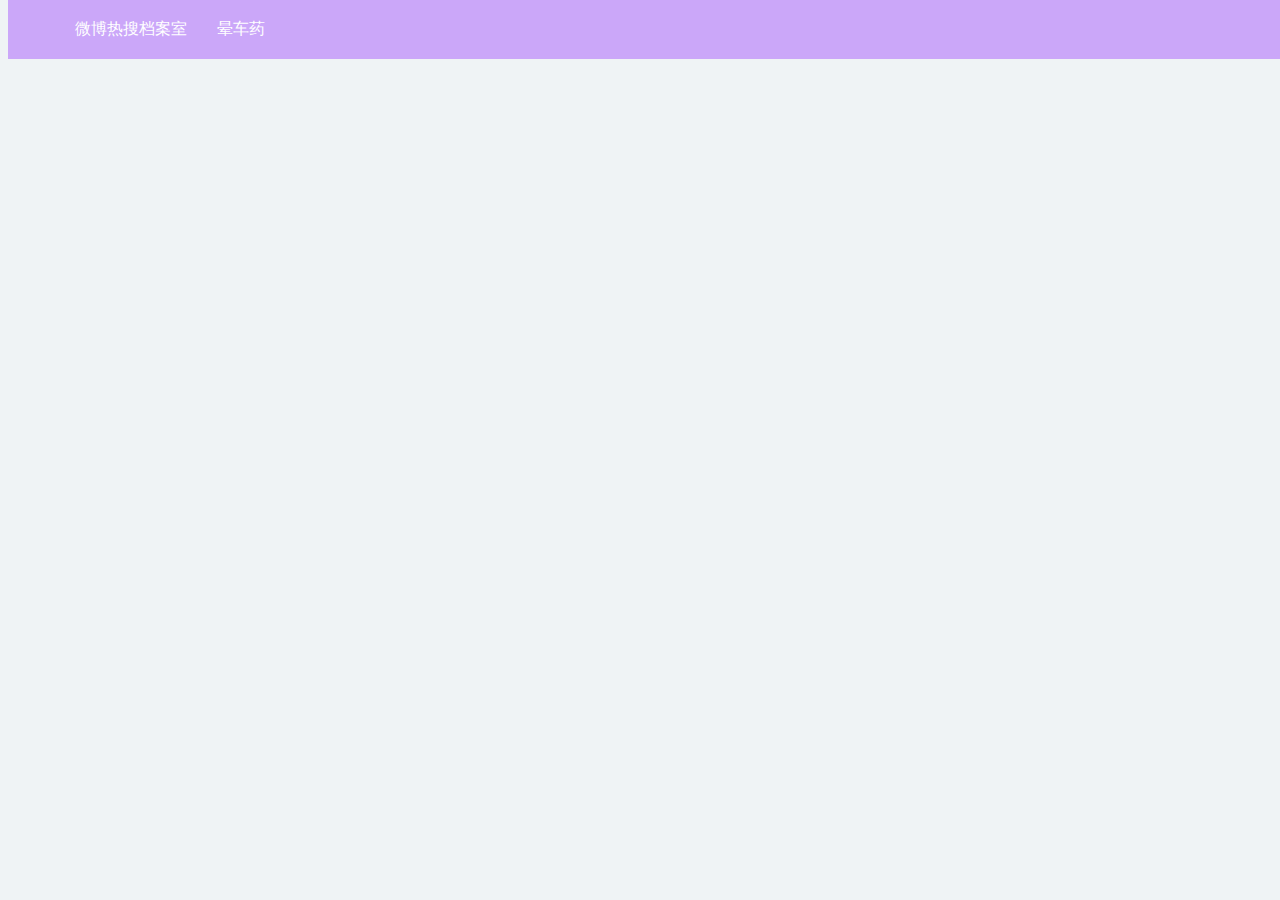
<file: index.html>
<!DOCTYPE html>
<html>
    <head>
        <meta charset="utf-8">
        <meta name="viewport" content="width=device-width, initial-scale=1" />
        <title>橘黑没有心</title>
        <style type="text/css">
        .top{
            /* 设置宽度高度背景颜色 */
            height: auto; /*高度改为自动高度*/
            width:100%;
            margin-left: 0;
            background:#cba7f9;
            position: fixed; /*固定在顶部*/
            top: 0;/*离顶部的距离为0*/
            margin-bottom: 5px;
        }
        .top ul{
            /* 清除ul标签的默认样式 */
            width: auto;/*宽度也改为自动*/
            list-style-type: none;
            white-space:nowrap;
            overflow: hidden;
            margin-left: 5%;
            /* margin-top: 0;          */
            padding: 0;

        }
        .top li {
            float:left; /* 使li内容横向浮动，即横向排列  */
            margin-right:2%;  /* 两个li之间的距离*/
            position: relative;
            overflow: hidden;
        }

        .top li a{
           /* 设置链接内容显示的格式*/
            display: block; /* 把链接显示为块元素可使整个链接区域可点击 */
            color:white;
            text-align: center;
            padding: 3px;
            overflow: hidden;
            text-decoration: none; /* 去除下划线 */
            
        }
        .top li a:hover{
            /* 鼠标选中时背景变为黑色 */
            background-color: #111;
        }
        .top ul li ul{
            /* 设置二级菜单 */
            margin-left: -0.2px;
            background:rgb(189, 181, 181);
            position: relative;
            display: none; /* 默认隐藏二级菜单的内容 */

        }
        .top ul li ul li{
            /* 二级菜单li内容的显示 */
            
            float:none;
            text-align: center;
        }
        .top ul li:hover ul{
            /* 鼠标选中二级菜单内容时 */
            display: block;
        }
        body{
            background:#eff3f5;
        }

        </style>
    </head>

    <body>
        <div class="top">
           <center> 
            <ul>
            <li><a href="hot_search_archives.html">微博热搜档案室</a></li>
            <li><a href="https://m.weibo.cn/u/5644764907">晕车药</a></li>


<!--             <li><a href="#">一级菜单</a></li>
            <li><a href="#"><b>一级菜单</b></a></li>
            <li><a href="#">一级菜单</a></li>
            <li>
                <a href="#">一级菜单</a>
                <ul>
                    <li><a href="#">二级菜单</a></li>
                    <li><a href="#">二级菜单</a></li>
                </ul>
            </li>        
            </ul> -->
            </center>      
        </div>
    </body>
</html>
</file>
